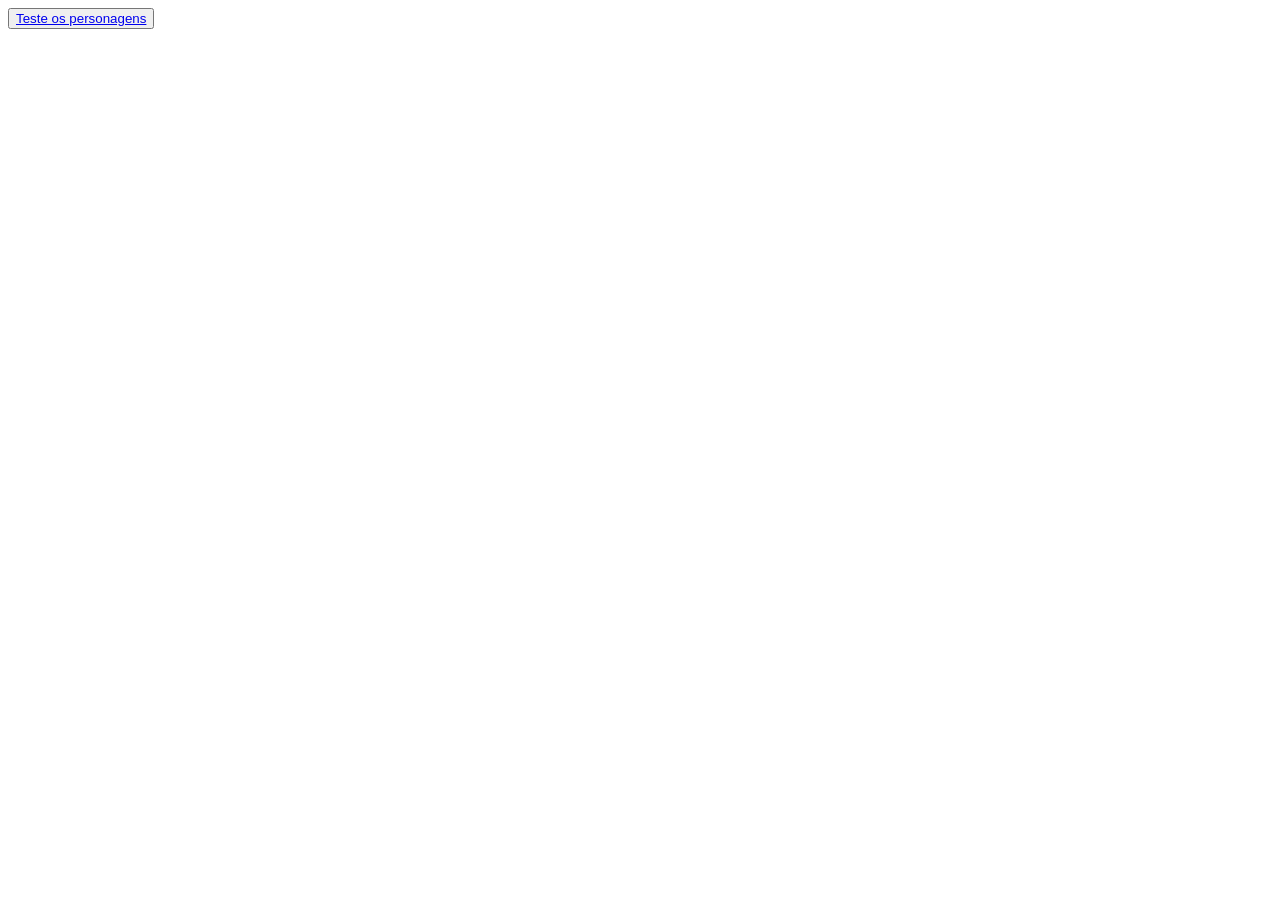
<file: game ric/paginainicial.html>
<!DOCTYPE html>
<html lang="en">
<head>
    <meta charset="UTF-8">
    <meta name="viewport" content="width=device-width, initial-scale=1.0">
    <title>Document</title>
</head>
<body>
    <button><a href="index.html">Teste os personagens</a></button>
</body>
</html>
</file>
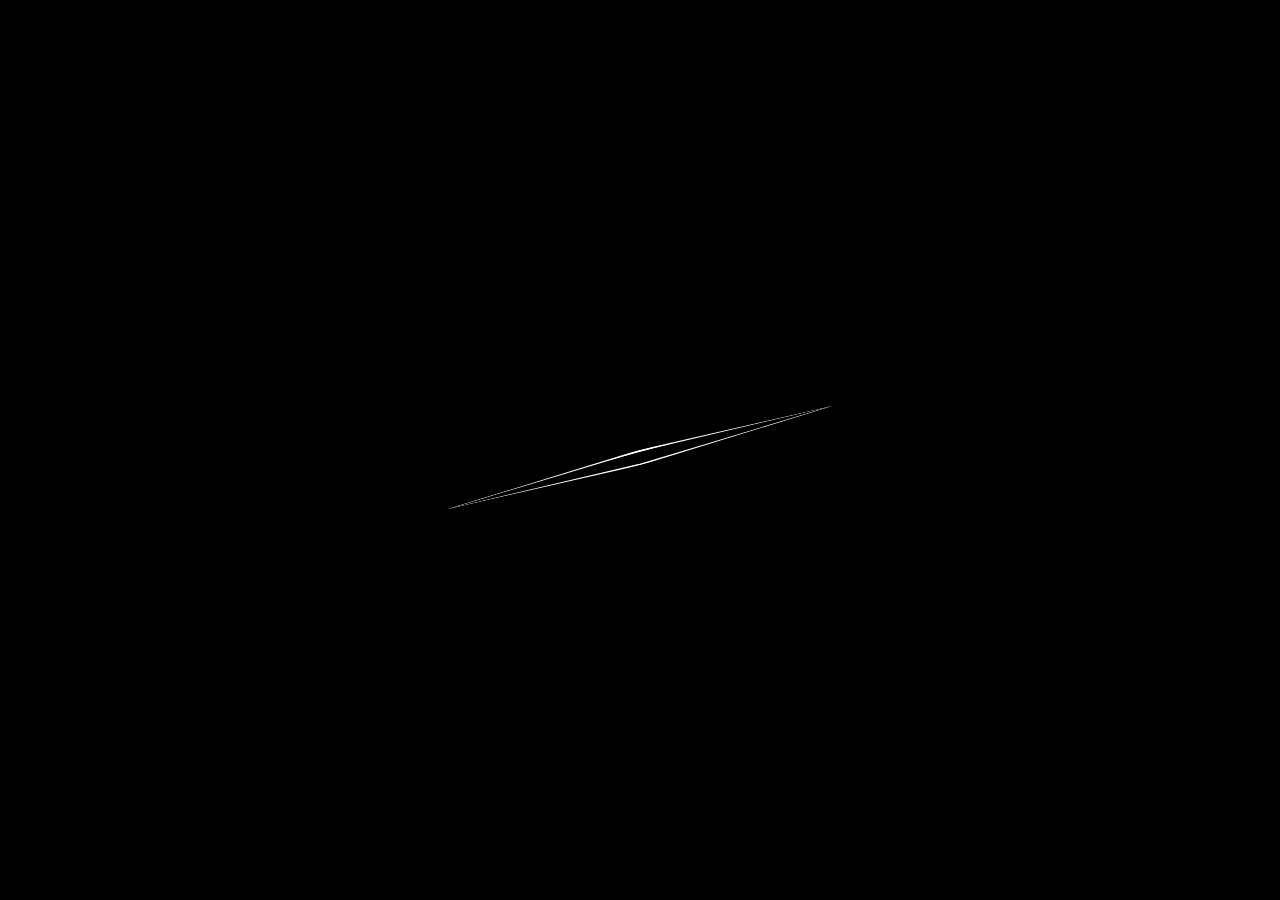
<file: game ric/teste corte.html>
<!DOCTYPE html>
<html lang="en">
<head>
    <meta charset="UTF-8">
    <meta name="viewport" content="width=device-width, initial-scale=1.0">
    <title>Document</title>
    <style>
        body{
          background-color: black;
            height: 100vh;
            margin: 0;
            display: flex;
            justify-content: center;
            align-items: center;
        }
    .corte {
    width: 400px;
    height: 15px;
    background-color: white;
    clip-path: polygon(0% 50%, 50% 0%, 100% 50%, 50% 100%);
    
    position: absolute;
    top: 50%;
   

    transform: rotate(-15deg);
    
   
}

.corte::after {
    content: "";
    position: absolute;
    inset: 1.5px;
    background-color: black;
    clip-path: polygon(0% 50%, 50% 0%, 100% 50%, 50% 100%);
}

@keyframes corteAnim {
    0% {
        left: -500px;
        opacity: 0;
    }
    30% {
        opacity: 1;
    }
    100% {
        left: 120%;
        opacity: 0;
    }
}
    </style>
</head>
<body>
    <div class="corte"></div>
    
</body>
</html>
</file>
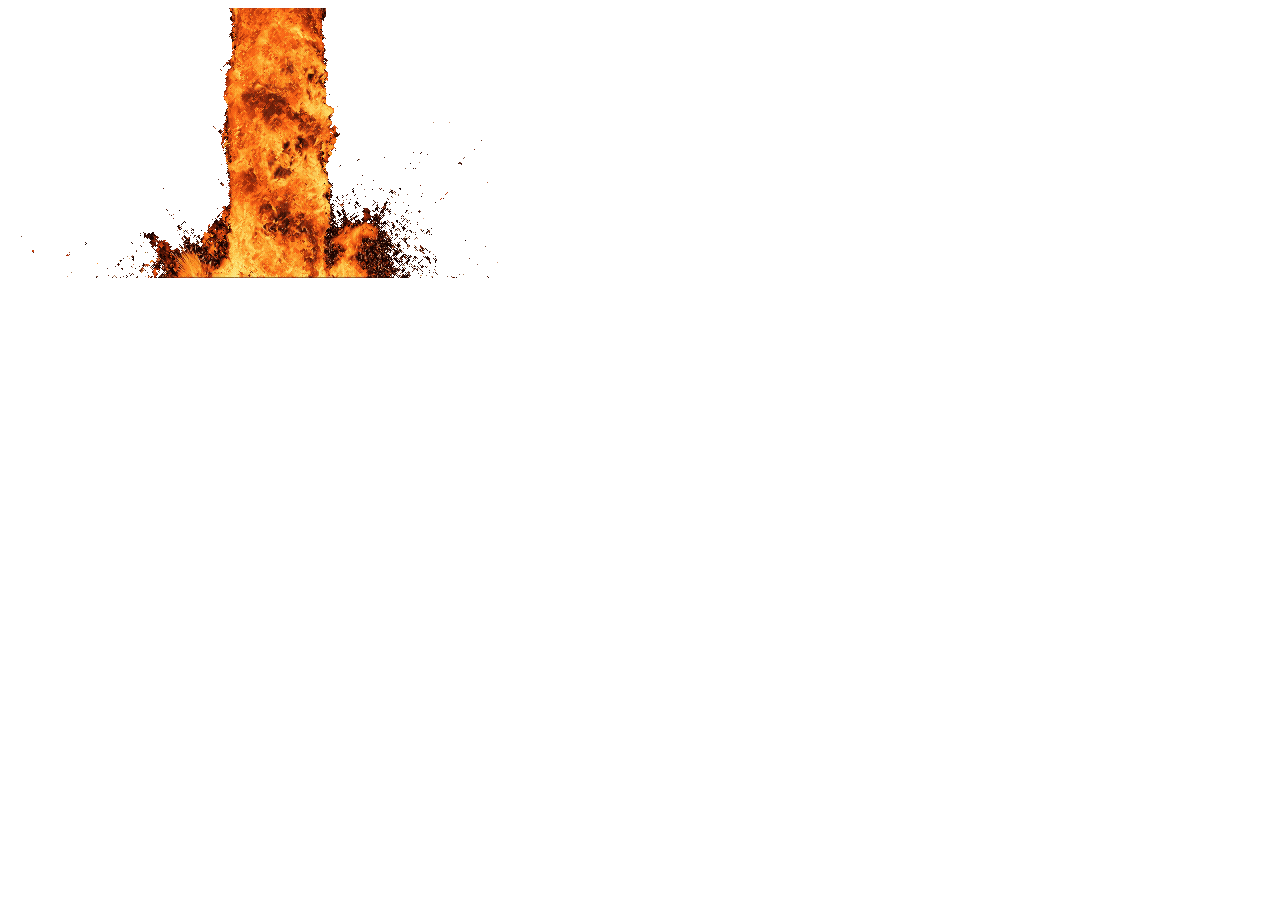
<file: game ric/teste.html>
<!DOCTYPE html>
<html lang="en">
<head>
    <meta charset="UTF-8">
    <meta name="viewport" content="width=device-width, initial-scale=1.0">
    <title>Document</title>
    <style>
.explosion{
    position: absolute;
    mix-blend-mode: screen;
}
    </style>
</head>
<body>
<img src="img/explosion.gif" class="explosion">
</body>
</html>
</file>
